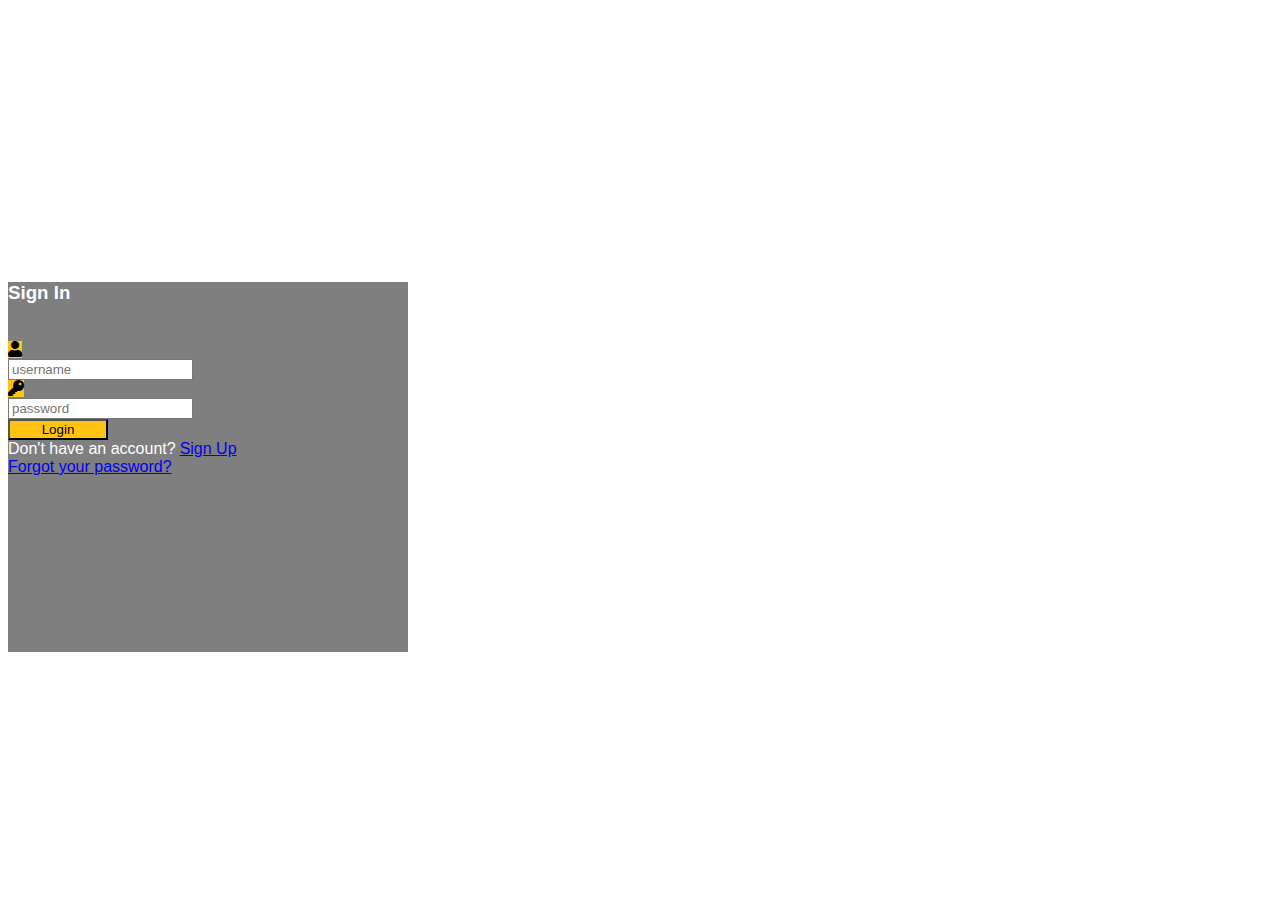
<file: form-login/login.html>
<!DOCTYPE html>
<html lang="en">
<script src="https://ajax.googleapis.com/ajax/libs/jquery/3.3.1/jquery.min.js"></script>
<link rel="stylesheet" type="text/css" href="https://cdn.datatables.net/1.10.18/css/jquery.dataTables.css"/>
<script type="text/javascript" src="https://cdn.datatables.net/1.10.18/js/jquery.dataTables.js"></script>
<script src="https://cdn.jsdelivr.net/npm/bootstrap@5.0.1/dist/js/bootstrap.bundle.min.js"
        integrity="sha384-gtEjrD/SeCtmISkJkNUaaKMoLD0//ElJ19smozuHV6z3Iehds+3Ulb9Bn9Plx0x4"
        crossorigin="anonymous"></script>
<script src="https://cdn.jsdelivr.net/npm/@popperjs/core@2.9.2/dist/umd/popper.min.js"
        integrity="sha384-IQsoLXl5PILFhosVNubq5LC7Qb9DXgDA9i+tQ8Zj3iwWAwPtgFTxbJ8NT4GN1R8p"
        crossorigin="anonymous"></script>
<script src="https://cdn.jsdelivr.net/npm/bootstrap@5.0.1/dist/js/bootstrap.min.js"
        integrity="sha384-Atwg2Pkwv9vp0ygtn1JAojH0nYbwNJLPhwyoVbhoPwBhjQPR5VtM2+xf0Uwh9KtT"
        crossorigin="anonymous"></script>
<link href="https://cdn.jsdelivr.net/npm/bootstrap@5.0.1/dist/css/bootstrap.min.css" rel="stylesheet"
      integrity="sha384-+0n0xVW2eSR5OomGNYDnhzAbDsOXxcvSN1TPprVMTNDbiYZCxYbOOl7+AMvyTG2x" crossorigin="anonymous">
<link rel="stylesheet" href="https://use.fontawesome.com/releases/v5.0.8/css/all.css">
<head>
    <meta charset="UTF-8">
    <title>Title</title>
    <link rel="stylesheet" href="../index.css">
</head>
<body>
<div class="container">
    <div class="d-flex justify-content-center h-100">
        <div class="card">
            <div class="card-header">
                <h3>Sign In</h3><br>
                <span id="status_login" class="alert alert-danger"></span>
            </div>
            <div class="card-body">
                <div class="input-group form-group">
                    <div class="input-group-prepend">
                        <span class="input-group-text"><i class="fas fa-user"></i></span>
                    </div>
                    <input name="username" id="username" type="text" class="form-control" placeholder="username">
                </div>
                <div class="input-group form-group">
                    <div class="input-group-prepend">
                        <span class="input-group-text"><i class="fas fa-key"></i></span>
                    </div>
                    <input name="password" id="password" type="password" class="form-control" placeholder="password">
                </div>
                <div class="form-group">
                    <input id="btn-login" type="submit" value="Login" class="btn float-right login_btn">
                </div>
            </div>
            <div class="card-footer">
                <div class="d-flex justify-content-center links">
                    Don't have an account?<a href="register.html">Sign Up</a>
                </div>
                <div class="d-flex justify-content-center">
                    <a href="#">Forgot your password?</a>
                </div>
            </div>
        </div>
    </div>
</div>
</body>
<script>
    $(document).ready(function (){
        let signInForm = {};
        $('#btn-login').click(function (){
            signInForm.username = $('#username').val();
            signInForm.password = $('#password').val();
            let signInFormOBJ = JSON.stringify(signInForm);
            console.log('signInFormOBJ == ',signInFormOBJ)
            $.ajax({
                async: false,
                url: 'https://md4-buihaibinh.herokuapp.com/signin',
                method: 'POST',
                data: signInFormOBJ,
                contentType: 'application/json; charset=utf8',
                success: function (data){
                    console.log('data login ===> ', data)
                    console.log('data.status', data.status)
                    if(data.status == 202){
                        document.getElementById('status_login').innerHTML = 'Login Failed! Please try again!';
                        return
                    }
                    window.sessionStorage.removeItem('TOKEN_KEY');

                    window.sessionStorage.setItem('TOKEN_KEY',data.token);
                    window.sessionStorage.removeItem('NAME_KEY');
                    window.sessionStorage.setItem('NAME_KEY',data.name);
                    window.sessionStorage.removeItem('AVATAR_KEY');
                    window.sessionStorage.setItem('AVATAR_KEY',data.avatar);
                    window.sessionStorage.setItem('ROLE_KEY',JSON.stringify(data.roles))

                    window.location.href = 'user-account.html';
                }

            })
        })
    })
</script>
</html>
</file>
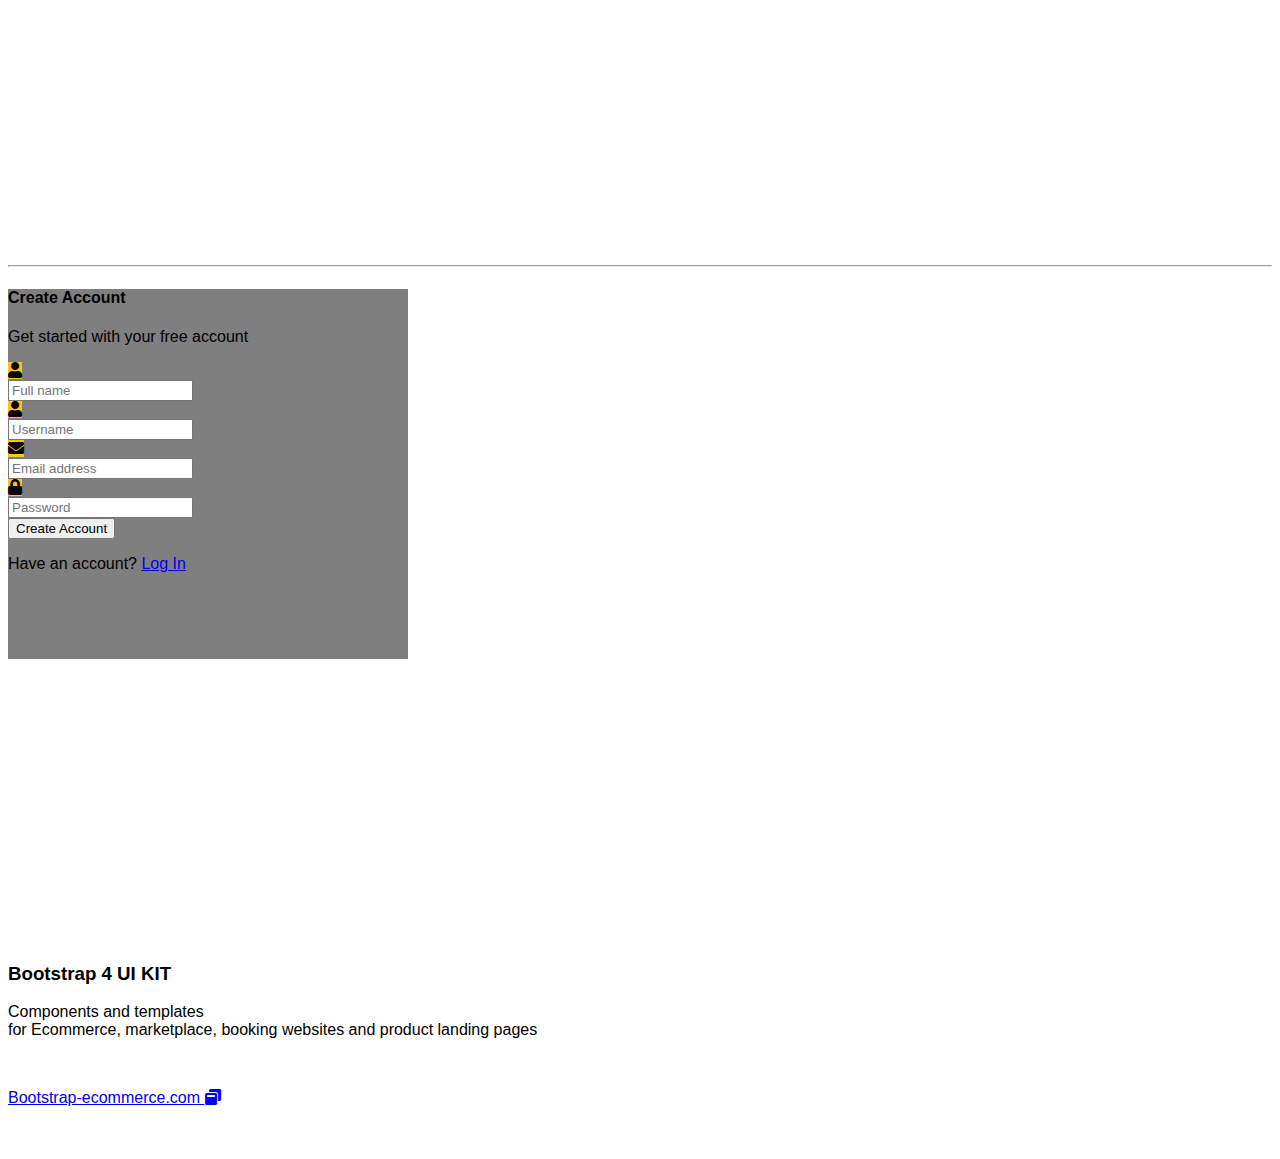
<file: form-login/register.html>
<!DOCTYPE html>
<html lang="en">
<script src="https://ajax.googleapis.com/ajax/libs/jquery/3.3.1/jquery.min.js"></script>
<link rel="stylesheet" type="text/css" href="https://cdn.datatables.net/1.10.18/css/jquery.dataTables.css"/>
<script type="text/javascript" src="https://cdn.datatables.net/1.10.18/js/jquery.dataTables.js"></script>
<script src="https://cdn.jsdelivr.net/npm/bootstrap@5.0.1/dist/js/bootstrap.bundle.min.js"
        integrity="sha384-gtEjrD/SeCtmISkJkNUaaKMoLD0//ElJ19smozuHV6z3Iehds+3Ulb9Bn9Plx0x4"
        crossorigin="anonymous"></script>
<script src="https://cdn.jsdelivr.net/npm/@popperjs/core@2.9.2/dist/umd/popper.min.js"
        integrity="sha384-IQsoLXl5PILFhosVNubq5LC7Qb9DXgDA9i+tQ8Zj3iwWAwPtgFTxbJ8NT4GN1R8p"
        crossorigin="anonymous"></script>
<script src="https://cdn.jsdelivr.net/npm/bootstrap@5.0.1/dist/js/bootstrap.min.js"
        integrity="sha384-Atwg2Pkwv9vp0ygtn1JAojH0nYbwNJLPhwyoVbhoPwBhjQPR5VtM2+xf0Uwh9KtT"
        crossorigin="anonymous"></script>
<link href="https://cdn.jsdelivr.net/npm/bootstrap@5.0.1/dist/css/bootstrap.min.css" rel="stylesheet"
      integrity="sha384-+0n0xVW2eSR5OomGNYDnhzAbDsOXxcvSN1TPprVMTNDbiYZCxYbOOl7+AMvyTG2x" crossorigin="anonymous">
<link rel="stylesheet" href="https://use.fontawesome.com/releases/v5.0.8/css/all.css">
<head>
    <meta charset="UTF-8">
    <title>Title</title>
    <link rel="stylesheet" href="../index.css">
</head>
<body>

<div class="container">
    <hr>
    <div class="card bg-light">
        <article class="card-body mx-auto" style="max-width: 400px;">
            <h4 class="card-title mt-3 text-center">Create Account</h4>
            <p class="text-center">Get started with your free account</p>
            <!-- NAME -->
            <div class="form-group input-group">
                <div class="input-group-prepend">
                    <span class="input-group-text"> <i class="fa fa-user"></i> </span>
                </div>
                <input name="name" id="name" class="form-control" placeholder="Full name" type="text">
            </div> <!-- form-group// -->
            <!-- USERNAME -->
            <div class="form-group input-group">
                <div class="input-group-prepend">
                    <span class="input-group-text"> <i class="fa fa-user"></i> </span>
                </div>
                <input name="username" id="username" class="form-control" placeholder="Username" type="text">
            </div> <!-- form-group// -->
            <!-- EMAIL -->
            <div class="form-group input-group">
                <div class="input-group-prepend">
                    <span class="input-group-text"> <i class="fa fa-envelope"></i> </span>
                </div>
                <input name="email" id="email" class="form-control" placeholder="Email address" type="email">
            </div> <!-- form-group// -->
            <!-- PASSWORD -->
            <div class="form-group input-group">
                <div class="input-group-prepend">
                    <span class="input-group-text"> <i class="fa fa-lock"></i> </span>
                </div>
                <input name="password" id="password" class="form-control" placeholder="Password" type="password">
            </div> <!-- form-group// -->

            <div class="form-group">
                <button id="btn-create-account" type="submit" class="btn btn-primary btn-block"> Create Account  </button>
            </div> <!-- form-group// -->
            <p class="text-center">Have an account? <a href="login.html">Log In</a> </p>
        </article>
    </div> <!-- card.// -->

</div>
<!--container end.//-->

<br><br>
<article class="bg-secondary mb-3">
    <div class="card-body text-center">
        <h3 class="text-white mt-3">Bootstrap 4 UI KIT</h3>
        <p class="h5 text-white">Components and templates  <br> for Ecommerce, marketplace, booking websites
            and product landing pages</p>   <br>
        <p><a class="btn btn-warning" target="_blank" href="http://bootstrap-ecommerce.com/"> Bootstrap-ecommerce.com
            <i class="fa fa-window-restore "></i></a></p>
    </div>
    <br><br>
</article>
</body>
<script>
    $(document).ready(function (){
        let signUpForm = {};
        let noUser = {
            message: "no_user"
        }
        let noEmail = {
            message: "no_email"
        }
        let createSuccess = {
            message: "yes"
        }
        $('#btn-create-account').click(function (){
            signUpForm.name = $('#name').val();
            signUpForm.username = $('#username').val();
            signUpForm.email = $('#email').val();
            signUpForm.password = $('#password').val();
            signUpForm.roles = ["admin"];
            let signUpFormOBJ = JSON.stringify(signUpForm);
            console.log('signUpFormOBJ === ',signUpFormOBJ)
            $.ajax({
                url: 'https://md4-buihaibinh.herokuapp.com/signup',
                method: 'POST',
                data: signUpFormOBJ,
                contentType: 'application/json; charset=utf8',
                success: function (data){
                    console.log('data ===', data);
                    if(JSON.stringify(data)==JSON.stringify(noUser)){
                        document.getElementById('status').innerHTML = 'The username is existed! Please try again!'
                    }
                    if(JSON.stringify(data)==JSON.stringify(noEmail)){
                        document.getElementById('status').innerHTML = 'The Email is existed! Please try again!'
                    }
                    if(JSON.stringify(data)==JSON.stringify(createSuccess)){
                        document.getElementById('status').innerHTML = 'Create User Account Success!'
                    }
                }
            })
        })
    })
</script>
</html>
</file>
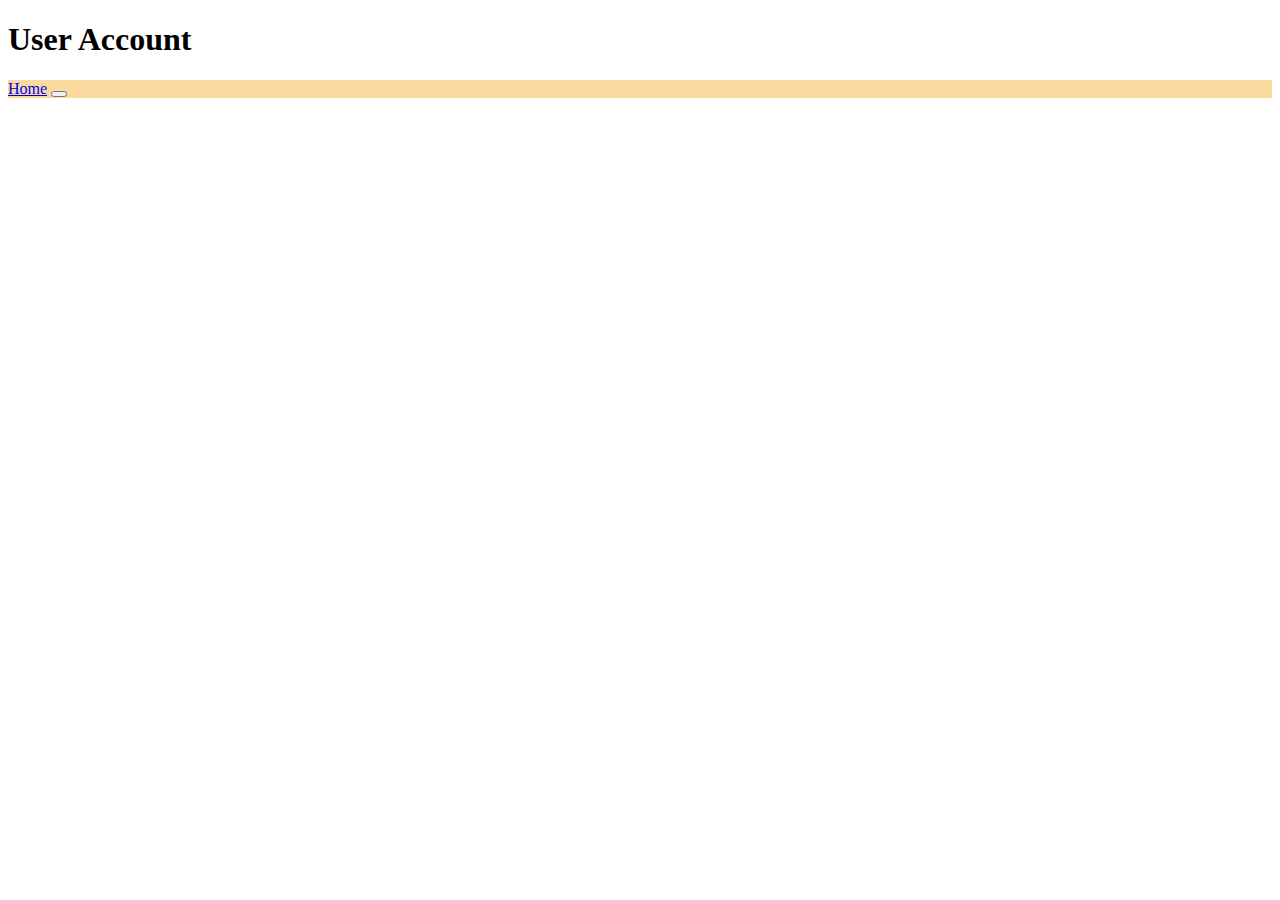
<file: form-login/user-account.html>
<!DOCTYPE html>
<html lang="en">
<script src="https://ajax.googleapis.com/ajax/libs/jquery/3.3.1/jquery.min.js"></script>
<link rel="stylesheet" type="text/css" href="https://cdn.datatables.net/1.10.18/css/jquery.dataTables.css"/>
<script type="text/javascript" src="https://cdn.datatables.net/1.10.18/js/jquery.dataTables.js"></script>
<script src="https://cdn.jsdelivr.net/npm/bootstrap@5.0.1/dist/js/bootstrap.bundle.min.js"
        integrity="sha384-gtEjrD/SeCtmISkJkNUaaKMoLD0//ElJ19smozuHV6z3Iehds+3Ulb9Bn9Plx0x4"
        crossorigin="anonymous"></script>
<script src="https://cdn.jsdelivr.net/npm/@popperjs/core@2.9.2/dist/umd/popper.min.js"
        integrity="sha384-IQsoLXl5PILFhosVNubq5LC7Qb9DXgDA9i+tQ8Zj3iwWAwPtgFTxbJ8NT4GN1R8p"
        crossorigin="anonymous"></script>
<script src="https://cdn.jsdelivr.net/npm/bootstrap@5.0.1/dist/js/bootstrap.min.js"
        integrity="sha384-Atwg2Pkwv9vp0ygtn1JAojH0nYbwNJLPhwyoVbhoPwBhjQPR5VtM2+xf0Uwh9KtT"
        crossorigin="anonymous"></script>
<link href="https://cdn.jsdelivr.net/npm/bootstrap@5.0.1/dist/css/bootstrap.min.css" rel="stylesheet"
      integrity="sha384-+0n0xVW2eSR5OomGNYDnhzAbDsOXxcvSN1TPprVMTNDbiYZCxYbOOl7+AMvyTG2x" crossorigin="anonymous">
<head>
    <meta charset="UTF-8">
    <title>Title</title>
</head>
<body>
<h1>User Account</h1>
<nav class="navbar navbar-expand-lg" style="background-color: #fbda9f">
    <a class="navbar-brand" href="/index.html">Home</a>
    <button class="navbar-toggler" type="button" data-toggle="collapse" data-target="#navbarSupportedContent" aria-controls="navbarSupportedContent" aria-expanded="false" aria-label="Toggle navigation">
        <span class="navbar-toggler-icon"></span>
    </button>

</nav>
</body>
</html>
</file>
<file: index.css>
.text{
    text-align: center;
}
/* REGISTER */
.divider-text {
    position: relative;
    text-align: center;
    margin-top: 15px;
    margin-bottom: 15px;
}
.divider-text span {
    padding: 7px;
    font-size: 12px;
    position: relative;
    z-index: 2;
}
.divider-text:after {
    content: "";
    position: absolute;
    width: 100%;
    border-bottom: 1px solid #ddd;
    top: 55%;
    left: 0;
    z-index: 1;
}

.btn-facebook {
    background-color: #405D9D;
    color: #fff;
}
.btn-twitter {
    background-color: #42AEEC;
    color: #fff;
}
/* END REGISTER */
/* START LOGIN */

@import url('https://fonts.googleapis.com/css?family=Numans');

html,body{
    background-image: url('http://getwallpapers.com/wallpaper/full/a/5/d/544750.jpg');
    background-size: cover;
    background-repeat: no-repeat;
    height: 100%;
    font-family: 'Numans', sans-serif;
}

.container{
    height: 100%;
    align-content: center;
}

.card{
    height: 370px;
    margin-top: auto;
    margin-bottom: auto;
    width: 400px;
    background-color: rgba(0,0,0,0.5) !important;
}

.social_icon span{
    font-size: 60px;
    margin-left: 10px;
    color: #FFC312;
}

.social_icon span:hover{
    color: white;
    cursor: pointer;
}

.card-header h3{
    color: white;
}

.social_icon{
    position: absolute;
    right: 20px;
    top: -45px;
}

.input-group-prepend span{
    width: 50px;
    background-color: #FFC312;
    color: black;
    border:0 !important;
}


.remember{
    color: white;
}

.remember input
{
    width: 20px;
    height: 20px;
    margin-left: 15px;
    margin-right: 5px;
}

.login_btn{
    color: black;
    background-color: #FFC312;
    width: 100px;
}

.login_btn:hover{
    color: black;
    background-color: white;
}

.links{
    color: white;
}

.links a{
    margin-left: 4px;
}
/* END LOGIN*/
</file>
